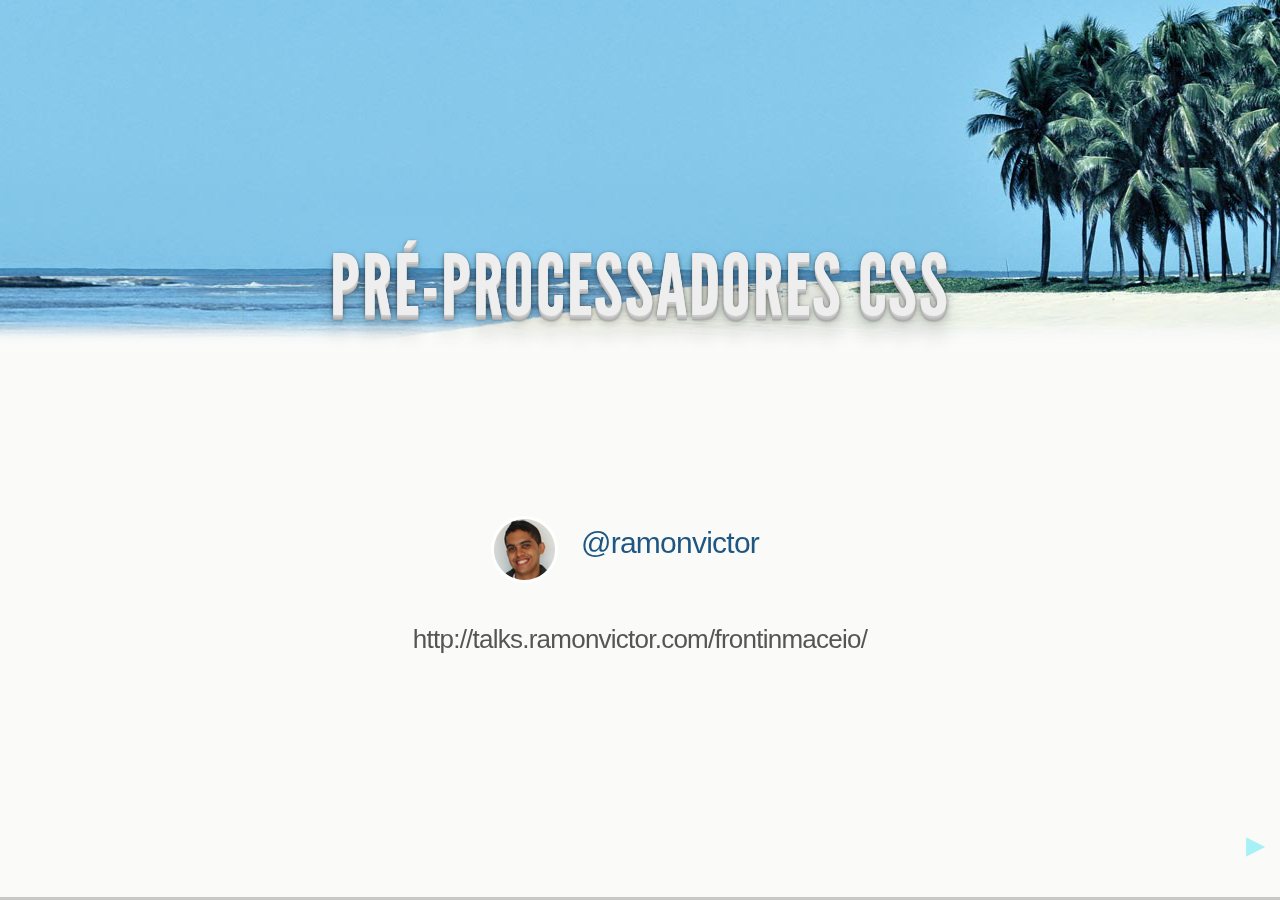
<file: frontinmaceio/index.html>
<!doctype html>  
<html lang="en">
	
	<head>
		<meta charset="utf-8">
		
		<title>Pré-processadores CSS</title>

		<meta name="description" content="Porque surgiram os pré-processadores CSS? Como eles podem ser úteis?">
		<meta name="author" content="Ramon Victor">

		<meta name="apple-mobile-web-app-capable" content="yes" />
		<meta name="apple-mobile-web-app-status-bar-style" content="black-translucent" />
		
<!-- 		<link href='http://fonts.googleapis.com/css?family=Lato:400,700,400italic,700italic' rel='stylesheet' type='text/css'> -->
		
		<link rel="stylesheet" href="css/reveal.css">
		<link rel="stylesheet" href="css/theme/default.css" id="theme">
		<link rel="stylesheet" href="lib/css/rv-style.css">

		<!-- For syntax highlighting -->
		<link rel="stylesheet" href="lib/css/zenburn.css">

		<!-- If the query includes 'print-pdf', use the PDF print sheet -->
		<script>
			document.write( '<link rel="stylesheet" href="css/print/' + ( window.location.search.match( /print-pdf/gi ) ? 'pdf' : 'paper' ) + '.css" type="text/css" media="print">' );
		</script>

		<!--[if lt IE 9]>
		<script src="lib/js/html5shiv.js"></script>
		<![endif]-->
	</head>
	
	<body class="bg-pattern">
		
		<div class="reveal">

			<div id="rv-slide-wrapper" class="slides">

				<section data-state="cover">
					<h1>Pré-processadores CSS</h1>
					<div class="space"></div>
					<div id="author-info" class="group">
						<img src="img/ramonvictor.png" height="69" width="69" alt="Ramon Victor" class="profile-pic">
						<p class="author-name"><a href="http://www.linkedin.com/in/ramonvictor">@ramonvictor</a></p>
					</div>
					<div class="space"></div>
					<p style="font-size: 26px;" class="dark-gray txt-center">http://talks.ramonvictor.com/frontinmaceio/</p>
				</section>

				<section>
					<h2>Quem sou eu?</h2>
					<img src="img/about.png" height="480" width="926" alt="" />
				</section>
				<section>
					<h2>@ramonvictor</h2>
					<ul>
						<li><a href="https://github.com/ramonvictor">https://github.com/ramonvictor</a></li>
						<li><a href="https://twitter.com/ramonvictor">https://twitter.com/ramonvictor</a></li>
						<li><a href="http://be.net/ramonvictor">http://be.net/ramonvictor</a></li>
						<li><a href="http://www.linkedin.com/in/ramonvictor">http://www.linkedin.com/in/ramonvictor</a></li>
					</ul>
				</section>
				
				<section>
					<h2>O que veremos?</h2>
					<ul style="font-size: 42px">
						<li class="fragment">Problemas  ao codificar CSS</li>
						<li class="fragment">O que são Pré-processadores?</li>
						<li class="fragment">Pré-processadores CSS mais populares</li>
						<li class="fragment">Ferramentas</li>
						<li class="fragment">Principais features</li>
						<li class="fragment">Onde tomar cuidado</li>
					</ul>
				</section>
				<section data-state="css-problem">
					<h2 class="dark-gray v-center">Os problemas<br> que enfrentamos<br> ao codificar CSS</h2>
				</section>
				<section>
					<h2>Definição de CSS</h2>
					<div class="fragment">
						<blockquote>
						 É um mecanismo <strong class="highlight">simples</strong> para adicionar estilos (p.ex., fontes, cores, espaçamentos) aos documentos Web. 
						</blockquote>
						<p class="gray txt-right">Maujor</p>
					</div>
				</section>
				<section>
					<h2>Tudo muito simples...</h2>
					<div class="fragment">
					<pre style="font-size: 30px"><code contenteditable>body {
  background: #000 url('imagens/minhaimagem.gif');
}
h3 {
  color: #f00;
}
p {
  margin-left: 15px; 
  padding: 1.5em;
}
</code></pre>						
					</div>
				</section>
				<section>
					<h2>Até que...</h2>
					<ul style="font-size: 45px">
						<li class="fragment">Border-radius</li>
						<li class="fragment">Transitions</li>
						<li class="fragment">Animation</li>
						<li class="fragment">Multiple Backgrounds</li>
						<li class="fragment">...</li>
					</ul>
				</section>
				<section data-state="css3-power">
					<h2 class="v-center">CSS3 nos deu<br> super poderes</h2>
				</section>
				<section>
					<h2 style="line-height: 150%;text-align: center">Com grandes <strong class="highlight">poderes</strong><br> vem grandes...<br> <strong class="highlight fragment">complexidades</strong></h2>
				</section>
				<section>
					<h2>Milhares de prefixos</h2>
					<pre><code contenteditable>.botao{
 background: #1e5799; 
 background: -moz-linear-gradient(top,  #1e5799 0%, #2989d8 50%, #207cca 51%, #7db9e8 100%); 
 background: -webkit-gradient(linear, left top, left bottom, color-stop(0%,#1e5799), color-stop(50%,#2989d8), color-stop(51%,#207cca), color-stop(100%,#7db9e8));
 background: -webkit-linear-gradient(top,  #1e5799 0%,#2989d8 50%,#207cca 51%,#7db9e8 100%); 
 background: -o-linear-gradient(top,  #1e5799 0%,#2989d8 50%,#207cca 51%,#7db9e8 100%); 
 background: -ms-linear-gradient(top,  #1e5799 0%,#2989d8 50%,#207cca 51%,#7db9e8 100%); 
 background: linear-gradient(to bottom,  #1e5799 0%,#2989d8 50%,#207cca 51%,#7db9e8 100%);
}
</code></pre>
				</section>
				<section>
					<h2>Arquivos gigantes</h2>
					<img src="img/heavy-css.jpg" height="588" width="750" alt="">
				</section>
				<section>
					<h2>Repetitivos</h2>
<pre style="font-size: 24px"><code contenteditable>#header h1{
 color: #FF0000;
 border-radius: 5px;
 -webkit-border-radius: 5px;
 -moz-border-radius: 5px;
}
#sidebar a{
 color: #FF0000;
}
#fotter{
 border-radius: 5px;
 -webkit-border-radius: 5px;
 -moz-border-radius: 5px;
}
</code></pre>
				</section>
				<section data-state="speed">
				</section>
				<section>
					<h2 class="v-center header-lh">É nesse cenário que surgem os<br> Pré-processadores CSS</h2>
				</section>
				<section data-state="what">
					<h2 class="dark-gray v-center column right header-lh" style="text-align: left; width: 60%">Mas o que são<br> pré-processadores?</h2>
				</section>
				<section>
					<h2>O que são pré-processadores?</h2>
					<div class="space"></div>
					<p class="txt-center fragment">Quando você deseja dizer que esqueceu algo...</p>
					<div class="space"></div>
					<div class="fragment" style="position: relative; top: 80px">
					<img src="img/forgot.png" height="250" width="250" alt="" class="img-circle"  />
					</div>
					<p class="fragment absolute-right bubble">Deu <strong class="highlight">#FFFFFF</strong>!</p>
					<p class="fragment absolute-left bubble">Deu <strong class="highlight">branco</strong>!
						<img src="img/ok.png" height="64" width="64" alt="" class="fragment icn-ok">
					</p>
				</section>
				<section>
					<h2>O que são pré-processadores?</h2>
					<div class="space"></div>
					<p class="txt-center">Alguém conhece esse cara?</p>
					<img src="img/pp-guy.jpg" height="204" width="219" alt="" class="img-circle"/>
					<div class="space"></div>
					<h3 class="fragment">Ele é um pré-processador CSS!</h3>
				</section>
				<section>
					<h2>O que são pré-processadores?</h2>
					<img src="img/pp-guy-listening.png" height="264" width="731" alt="" class="fragment">
					<img src="img/pp-guy-speaking.png" height="267" width="731" alt="" class="fragment">
					
				</section>
				<section>
					<h2>Então Pré-processadores CSS...</h2>
					<div class="space"></div>
					<ul style="font-size: 45px">
						<li class="fragment">
							Entendem o linguajar dos desenvolvedores
						</li>
						<li class="fragment">
							A sintaxe das CSS é <strong class="highlight">browser-friendly</strong>
						</li>
						<li class="fragment">
							Os pré-processadores CSS são <strong class="highlight">human-friendly</strong>
						</li>
					</ul>
				</section>
				<section>
					<h2><img src="img/warning.png" height="65" width="65" alt="" style="margin-right:20px">Preste atenção!</h2>
					<ul style="font-size: 42px">
						<li class="fragment">Não estamos falando em melhorar o core do CSS. O W3C já vem fazendo isso.</li>
						<li class="fragment">Estamos falando de <strong class="highlight">workflow de desenvolvimento</strong>.</li>
						<li class="fragment">Mais especificamente de <strong class="highlight">eficiência</strong> no desenvolvimento.</li>
					</ul>
				</section>
				<section>
					<div class="css-tricks-quote">
						<blockquote class="big-font">
							I want to work faster and more efficiently. That's what CSS preprocessors really do.
						</blockquote>						
						<p class="gray txt-right">Chris Coyier (CSS Tricks)</p>
					</div>
				</section>
				<section>
					<h2>Pré-processadores CSS mais populares</h2>
					<ul id="list-pp" class="group">
						<li class="icn-less"><img src="img/less-logo-large.png" height="81" width="199" alt=""></li>
						<li><img src="img/sass.gif" height="209"  alt=""></li>
						<li><img src="img/stylus.png" height="209" width="220" alt=""></li>
					</ul>
				</section>
				<section>
					<p class="txt-center"><a href="http://lesscss.org/">http://lesscss.org/</a></p>
					<div class="space"></div>
					<img src="img/less-site.png" height="450" alt="">
				</section>
				<section>
					<p class="txt-center"><a href="http://sass-lang.com/">http://sass-lang.com/</a></p>
					<div class="space"></div>
					<img src="img/sass-site.png" height="450" alt="">
				</section>
				<section>
					<p class="txt-center"><a href="http://learnboost.github.com/stylus/">http://learnboost.github.com/stylus/</a></p>
					<div class="space"></div>
					<img src="img/stylus-site.png" width="601" height="468" alt="">
				</section>
				<section>
					<h2><img src="img/less-logo-large.png" height="60"  alt=""> Syntax</h2>
					<div class="column">
					<pre><code contenteditable>// LESS
@color: #4D926F;

#header {
  color: @color;
  .rounded();
}

.rounded(@r: 5px) {
  -webkit-border-radius: @r;
  -moz-border-radius: @r;
  -ms-border-radius: @r;
  -o-border-radius: @r;
  border-radius: @r;
}</code></pre>
					</div>
					<div class="column righ">
						<pre><code contenteditable>/* CSS Compilado */
#header {
 color: #4D926F;
 -webkit-border-radius: 5px;
 -moz-border-radius: 5px;
 -ms-border-radius: 5px;
 -o-border-radius: 5px;
 border-radius: 5px;
}</code></pre>
					</div>
				</section>
				<section>
					<h2><img src="img/sass.gif" height="80"  alt=""> Syntax</h2>
					<div class="column">
					<pre><code contenteditable>// .SCSS
$blue: #3bbfce;
$margin: 16px;

.content-navigation {
  border-color: $blue;
  color:
    darken($blue, 9%);
}

.border {
  padding: $margin / 2;
  margin: $margin / 2;
  border-color: $blue;
}</code></pre>
					</div>
					<div class="column righ">
						<pre><code contenteditable>// .SASS
$blue: #3bbfce
$margin: 16px

.content-navigation
  border-color: $blue
  color: darken($blue, 9%)

.border
  padding: $margin / 2
  margin: $margin / 2
  border-color: $blue</code></pre>
					</div>
				</section>				
				<section>
					<h2><img src="img/stylus.png" height="80" alt=""> Syntax</h2>
					<div class="column">
					<pre><code contenteditable>// Stylus
border-radius()
  -webkit-border-radius arguments
  -moz-border-radius arguments
  border-radius arguments
  
body
  font 12px Helvetica, Arial, sans-serif
  
a.button
  border-radius(5px)</code></pre>
					</div>
					<div class="column righ">
						<pre><code contenteditable>/* CSS compilado */ 
body { 
  font: 12px Helvetica, Arial, sans-serif 
}
a.button { 
  -webkit-border-radius: 5px;
  -moz-border-radius: 5px;
  border-radius: 5px;
}</code></pre>
					</div>

				</section>
				<section>
					<h2>Mitos</h2>
					<ul class="group" style="font-size: 48px">
						<li class="fragment">Sass apenas em projetos Ruby</li>
						<li class="fragment">Less só roda no client-side</li>
						<li class="fragment">Bootstrap usa Less, então ele é o melhor</li>
						<li class="fragment">É muito difícil de usar</li>						
					</ul>
				</section>
				<section>
					<h2>Compilar código? <strong class="highlight">¬¬"</strong></h2>
					<div class="space"></div>
					<blockquote>
						Eu ODEIO trabalhar com linha de comando!
					</blockquote>
				</section>
				<section>
					<p class="txt-center"><a href="http://wearekiss.com/simpless">http://wearekiss.com/simpless</a></p>
					<div class="space"></div>
					<img src="img/simpless.png" height="450" alt="">
				</section>
				<section>
					<p class="txt-center"><a href="http://winless.org/">http://winless.org/</a></p>
					<div class="space"></div>
					<img src="img/winless.png" height="450" alt="">
				</section>
				
				<section>					
					<p class="txt-center"><a href="http://compass.handlino.com/">http://compass.handlino.com/</a></p>
					<div class="space"></div>
					<img src="img/compassapp.png"  height="450" alt="">
				</section>
				<section>
					<p class="txt-center"><a href="http://incident57.com/codekit/">http://incident57.com/codekit/</a></p>
					<div class="space"></div>
					<img src="img/codekit.png" height="450" alt="">
				</section>
				<section data-state="better">
					<h2>Qual é o melhor?</h2>
				</section>
				<section data-state="pesquisa-pp">
				</section>
				<section>
					<h2>Qual é o melhor?</h2>
					<img src="img/you-choose.png" width="400" height="400" alt="" class="img-circle fragment">
				</section>
				
				<section data-state="features">
					<h2 class="title dark-gray v-center header-lh">Principais features<br> dos Pré-processadores</h2>
				</section>
				<section>
					<h2>Comentários</h2>
					<div class="fragment">
					<p class="txt-center">Versão do dev</p>
<pre><code contenteditable>// ===============================
// Cores
// ===============================
h1{ color: #555; }
p{ color: #ccc; }
a{ color: #999; }</code></pre>
					</div>
					<div class="space"></div>
					<div class="fragment">
					<p class="txt-center">Versão produção</p>
<pre><code contenteditable>
h1{color:#555}p{color: #ccc}a{color:#999}</code></pre>
					</div>					
				</section>	
				<section>
					<h2>Uso de variáveis</h2>
					<img src="img/exemplo-variaveis.png" height="536" width="687" alt="" class="radius-10 fragment">
				</section>
				<section>
<pre><code contenteditable>/* Sem pré-processador */
.on-page-pernambuco #nav-prev{ 
  background-color: #fdd22f
}
.on-page-pernambuco #nav-next{ 
  background-color: #7945c1
}
.on-page-sertao #nav-prev{ 
  background-color: #28bad9 
}
.on-page-sertao #nav-next{ 
  background-color: #fdd22f
}
.on-page-agreste #nav-prev{ 
  background-color: #7945c1
} /* ... */
</code></pre>
				</section>
				<section>
					<h2>Usando LESS</h2>
<pre style="font-size: 40px"><code contenteditable>@azul-pernambuco: #28bad9; 
@roxo-sertao: #7945c1;
@amarelo-agreste: #fdd22f; 
</code></pre>
				</section>
				<section>
<pre style="font-size: 23px"><code class="css" contenteditable>.on-page-pernambuco #nav-prev{ 
  background-color: @amarelo-agreste;
}
.on-page-pernambuco #nav-next{ 
  background-color: @roxo-sertao;
}
.on-page-sertao #nav-prev{ 
  background-color: @azul-pernambuco;
}
.on-page-sertao #nav-next{ 
  background-color: @amarelo-agreste;
}
.on-page-agreste #nav-prev{ 
  background-color: @roxo-sertao;
} /* ... */
</code></pre>
				</section>
				<section>
					<h2>Variáveis não são apenas para cor</h2>
					<pre style="font-size: 40px; line-height:140%"><code contenteditable>
@fonts: Arial, sans-serif;
@img-path: "../img/";
@margin: "15px";
@column-width: "290px";
@desktop-width: "960px";
				</code></pre>
				</section>
				<section>
					<h2><strong class="highlight">&</strong> mágico</h2>
<pre class="column"><code contenteditable>// LESS
#nav{
  a{
    color: @dark-blue;
    &:hover{
       color: @orange;
    }    
    .rgba &{
      color: rgba(37, 55, 148, .5);
    }
  }
}
</code></pre>
<pre class="column right"><code contenteditable>/* CSS compilado */
#nav a{
  color: #253794;
}
#nav a:hover{
  color: #ff8a00;
}    
.rgba #nav a{
  color: rgba(37, 55, 148, .5);
}
</code></pre>
				</section>	
				<section>
					<h2>Cansado de repetição?</h2>
<pre><code contenteditable>/* CSS puro */
#nav {
  overflow: hidden;
}
#nav li{
  float: left;
  margin-right: 10px;
}
#nav a{
  color: #555;
}
</code></pre>
				</section>
				<section>
					<h2>Use aninhamento</h2>
<pre><code contenteditable>/* LESS Syntax */
#nav{
  overflow: hidden;
  li{
    float: left;
    margin-right: 10px;
  }
  a{
    color: #555;
  }
}
</code></pre>
				</section>
				<section>
					<h2>Código ficando ilegível?</h2>
<pre style="font-size: 12px" class="fragment"><code class="css" contenteditable>/* LESS Syntax */
#nav a{
   -webkit-transform-origin: right bottom;
   -moz-transform-origin: right bottom;
   -ms-transform-origin: right bottom;
   -o-transform-origin: right bottom;
   transform-origin: right bottom;

   transform: rotate(50);
   -ms-transform: rotate(50); 
   -moz-transform: rotate(50);
   -webkit-transform: rotate(50); 
   -o-transform: rotate(50); 
}
#nav a:hover{
   -webkit-transform-origin: right bottom;
   -moz-transform-origin: right bottom;
   -ms-transform-origin: right bottom;
   -o-transform-origin: right bottom;
   transform-origin: right bottom;

   transform: rotate(0);
   -ms-transform: rotate(0); 
   -moz-transform: rotate(0);
   -webkit-transform: rotate(0); 
   -o-transform: rotate(0); 
}</code></pre>				
				</section>
				<section>
					<h2>Use mixins!</h2>
<pre class="fragment"><code class="css" contenteditable>/* LESS Syntax */
.rotate ( @deg, @x, @y ){
  -webkit-transform-origin: @x @y;
  -moz-transform-origin: @x @y;
  -ms-transform-origin: @x @y;
  -o-transform-origin: @x @y;
  transform-origin: @x @y;

  transform: rotate(@deg);
  -ms-transform: rotate(@deg); 
  -moz-transform: rotate(@deg);
  -webkit-transform: rotate(@deg); 
  -o-transform: rotate(@deg); 
}
</code></pre>				
				</section>
				<section>
					<h2>Mixins</h2>
<pre style="font-size: 32px"><code contenteditable>/* LESS Syntax */
#nav{
  a{
    .rotate(50, right, bottom);
    &:hover{
      .rotate(0, right, bottom);
    }
  }
}
</code></pre>				
				</section>
				<section>
					<h2>Operações e funções para cor</h2>
<pre style="font-size: 32px"><code contenteditable>// Operações
width: 960px / 3; // = 320px
color: #990033 + #666666; // = #FF66CC
</code></pre>	
<pre style="font-size: 32px"><code contenteditable>// Funções para cor
color: saturate(@base, 5%);
border-color: lighten(@base, 30%);
background-color: darken(@color, 10%);
</code></pre>				


				</section>
				<section>
					<h2>@import sem contraindicações!</h2>
					<div class="space"></div>
<pre style="font-size: 40px"><code contenteditable>// LESS	
@import "colors";
@import "fonts.less";
@import "grid";
@import "mixins";
</code></pre>					
				</section>
				<section>
					<h2>Organização de pastas</h2>
<pre style="font-size: 30px"><code contenteditable>css/
  global.scss
  currentpage.scss
    scss/
      global/
        _colors.scss
        _mixins.scss
        _reset.scss
      components/
        _buttons.scss
        _modal.scss
</code></pre>					
				</section>
				</section>	
				<section>
					<h2>E tem mais...</h2>
				</section>
				<section>
					<h2>Compressão de arquivos <strong class="highlight">de graça</strong></h2>
					<img src="img/minified-css.png" height="450" alt="">
				</section>
				<section>
					<h2>Paleta de cores</h2>
					<div class="fragment">
						<img src="img/color-pallete.jpg" height="211" width="510" alt="">
					</div>
					<div class="space"></div>
<pre class="fragment"><code contenteditable>@base: #663333;
@complement1: spin(@base, 180);
@complement2: darken(spin(@base, 180), 5%);
@lighten1: lighten(@base, 15%);
@lighten2: lighten(@base, 30%);
</code></pre>					
				</section>
				<section>
					<div>
						<img src="img/sass.gif" height="238" width="217" alt="">
					</div>
					<h2 class="fragment">+</h2>
					<div class="fragment">
						<img src="img/compass-logo.png" height="83" width="423" alt="">
					</div>
					<h2 class="fragment">=</h2>
				</section>
				<section data-state="magica">
				</section>
				<section>
					<h2>CSS sprite</h2>
<pre  style="font-size: 28px"><code contenteditable>// Compass Sprite			
@import "my-icons/*.png";
.actions {
  .new { @include my-icons-sprite(new); }
  .edit { @include my-icons-sprite(edit); }
  .save { @include my-icons-sprite(save); }
  .delete { @include my-icons-sprite(del); }
}
</code></pre>
				</section>
				<section>
					<h2>CSS sprite</h2>
<pre style="font-size: 25px"><code contenteditable>/* Compass */
.my-icons-del { 
  background-position: 0 0; 
}
.my-icons-edit { 
  background-position: 0 -32px; 
}
.my-icons-new { 
  background-position: 0 -64px; 
}
.my-icons-save { 
  background-position: 0 -96px; 
}
</code></pre>
				</section>
				<section>
					<h2>Imagem Width & Height automático</h2>
					
<pre style="font-size: 30px"><code contenteditable>// Compass Helpers

$bt-cadastro: '../img/bt_cadastro.gif';

.bt-cadastrar{
  background: url($bt-cadastro) no-repeat;
  width: image-width($bt-cadastro);
  height: image-height($bt-cadastro);
}

</code></pre>					
				</section>
				<section data-state="cuidado">
					<h2 class="dark-gray">Onde tomar cuidado?</h2>
					<img src="img/damage.jpg" height="353" width="400" alt="">
				</section>
				<section>
					<h2>Não compile client-side!</h2>
					<img src="img/less-inline.jpg" >
				</section>
				<section>
					<h2 class="v-center">Mixins são perigosos!</h2>
					<p class="fragment txt-center">Imagine que você queria usar <br> aquele degradê bem legal...</p>
				</section>
				<section>					
					<p class="txt-center"><a href="http://www.colorzilla.com/gradient-editor/">CSS3 Gradient Generator</a></p>
					<div class="space"></div>
					<img src="img/gradient-generator.png" height="450" alt="">
				</section>
				<section>
					<h2>Less gradient mixin</h2>
<pre style="font-size: 22px"><code contenteditable>.gradient( @from, @to){	
 background: @from;
 background: -moz-linear-gradient(top, @from 0%, @to 100%); 
 background: -webkit-gradient(linear, left top, left bottom, color-stop(0%,@from), color-stop(100%,@to)); 
 background: -webkit-linear-gradient(top, @from 0%,@to 100%); 
 background: -o-linear-gradient(top, @from 0%,@to 100%);
 background: -ms-linear-gradient(top, @from 0%,@to 100%);
 background: linear-gradient(to bottom, @from 0%,@to 100%);
}</code></pre>
				</section>
				<section>
					<h2>Usando o mixin</h2>
<pre><code contenteditable>#header{
  .gradient( #7abcff, #4096ee );
}
#bt-send {
 .gradient( #7abcff, #4096ee );
 &:hover{
   .gradient( #4096ee, #7abcff );
 }
}
#footer {
  .gradient( #7abcff, #4096ee );
}
.bt {
  .gradient( #7abcff, #4096ee );	
}
</code></pre>
				</section>
				<section>
					<p class="txt-center">Resultado: <strong class="highlight fragment">45 linhas de CSS</strong></p>
					<img src="img/problem-mixin.png" height="450" alt="" class="fragment">
				</section>
				<section>
					<p class="txt-center">E se fosse assim...</p>
<pre style="font-size: 30px"><code contenteditable>#header,
#bt-send,
#footer,
.bt
{
  .gradient( #7abcff, #4096ee );
}
#bt-send:hover{
  .gradient( #4096ee, #7abcff );
}
</code></pre>
				</section>
				<section>
					<p class="txt-center">Resultado: <strong class="highlight fragment">21 linhas de CSS</strong></p>
					<img src="img/problem-mixin-solved.png" height="450" alt="" class="fragment">
				</section>	
				<section>
					<h2>A lição é simples...</h2>
					<ul>
						<li class="fragment" style="font-size: 50px">Não tente dar um passo maior que sua perna!</li>
						<li class="fragment" style="font-size: 50px">Se não sabe CSS, aprenda!</li>
						<li class="fragment" style="font-size: 50px">Aprendeu? Agora sim é hora de usar pré-processadores</li>
					</ul>
				</section>			

				<section>
					<h2>Vá além</h2>
					<ul style="font-size: 45px">
						<li class="fragment">OOCSS</li>
						<li class="fragment">DRY CSS</li>
						<li class="fragment">Clean code</li>
						<li class="fragment">...</li>
					</ul>
				</section>
				<section>
					<div class="space"></div>
					<blockquote>
					 To have a great idea, <br> have a lot of them. 
					</blockquote>
					<p class="gray txt-right">Edison, Thomas A.</p>
				 </section>
				<section>
					<h1>Obrigado! :)</h1>
					<div class="space"></div>
					<h2>Pré-processadores CSS</h2>
					<p class="gray txt-center"><a href="http://www.linkedin.com/in/ramonvictor">@ramonvictor</a></p>
				</section>

			</div>
			
		</div>

		<script src="lib/js/head.min.js"></script>
		<script src="js/reveal.min.js"></script>
		<script src="js/rv.fn.js"></script>

		<script>
			
			// Full list of configuration options available here:
			// https://github.com/hakimel/reveal.js#configuration
			Reveal.initialize({
				controls: true,
				progress: true,
				history: true,
				
				theme: Reveal.getQueryHash().theme, // available themes are in /css/theme
				transition: Reveal.getQueryHash().transition || 'default', // default/cube/page/concave/linear(2d)

				// Optional libraries used to extend on reveal.js
				dependencies: [
					{ src: 'lib/js/highlight.js', async: true, callback: function() { window.hljs.initHighlightingOnLoad(); } },
					{ src: 'lib/js/classList.js', condition: function() { return !document.body.classList; } },
					{ src: 'lib/js/showdown.js', condition: function() { return !!document.querySelector( '[data-markdown]' ); } },
					{ src: 'lib/js/data-markdown.js', condition: function() { return !!document.querySelector( '[data-markdown]' ); } },
					{ src: 'plugin/zoom-js/zoom.js', condition: function() { return !!document.body.classList; } },
					{ src: '/socket.io/socket.io.js', async: true, condition: function() { return window.location.host === 'localhost:1947'; } },
					{ src: 'plugin/speakernotes/client.js', async: true, condition: function() { return window.location.host === 'localhost:1947'; } }
				]
			});
			

		</script>

	</body>
</html>
</file>
<file: frontinmaceio/css/reveal.css>
@charset "UTF-8";

/**
 * reveal.js
 * http://lab.hakim.se/reveal-js
 * MIT licensed
 * 
 * Copyright (C) 2011-2012 Hakim El Hattab, http://hakim.se
 */


/*********************************************
 * RESET STYLES
 *********************************************/

html, body, .reveal div, .reveal span, .reveal applet, .reveal object, .reveal iframe,
.reveal h1, .reveal h2, .reveal h3, .reveal h4, .reveal h5, .reveal h6, .reveal p, .reveal blockquote, .reveal pre,
.reveal a, .reveal abbr, .reveal acronym, .reveal address, .reveal big, .reveal cite, .reveal code,
.reveal del, .reveal dfn, .reveal em, .reveal img, .reveal ins, .reveal kbd, .reveal q, .reveal s, .reveal samp,
.reveal small, .reveal strike, .reveal strong, .reveal sub, .reveal sup, .reveal tt, .reveal var,
.reveal b, .reveal u, .reveal i, .reveal center,
.reveal dl, .reveal dt, .reveal dd, .reveal ol, .reveal ul, .reveal li,
.reveal fieldset, .reveal form, .reveal label, .reveal legend,
.reveal table, .reveal caption, .reveal tbody, .reveal tfoot, .reveal thead, .reveal tr, .reveal th, .reveal td,
.reveal article, .reveal aside, .reveal canvas, .reveal details, .reveal embed, 
.reveal figure, .reveal figcaption, .reveal footer, .reveal header, .reveal hgroup, 
.reveal menu, .reveal nav, .reveal output, .reveal ruby, .reveal section, .reveal summary,
.reveal time, .reveal mark, .reveal audio, video {
	margin: 0;
	padding: 0;
	border: 0;
	font-size: 100%;
	font: inherit;
	vertical-align: baseline;
}

.reveal article, .reveal aside, .reveal details, .reveal figcaption, .reveal figure, 
.reveal footer, .reveal header, .reveal hgroup, .reveal menu, .reveal nav, .reveal section {
	display: block;
}


/*********************************************
 * GLOBAL STYLES
 *********************************************/

html, 
body {
	width: 100%;
	height: 100%;
	min-height: 600px;
	overflow: hidden;
}

body {
	position: relative;
	line-height: 1;
}

::selection { 
	background:#71E9F4; 
	color:#fff; 
	text-shadow: none; 
}

@media screen and (max-width: 900px) {
	.reveal {
		font-size: 30px;
	}
}

/*********************************************
 * HEADERS
 *********************************************/

.reveal h1 { font-size: 3.77em; }
.reveal h2 { font-size: 2.11em;	}
.reveal h3 { font-size: 1.55em;	}
.reveal h4 { font-size: 1em;	}


/*********************************************
 * VIEW FRAGMENTS
 *********************************************/

.reveal .slides section .fragment {
	opacity: 0;

	-webkit-transition: all .2s ease;
	   -moz-transition: all .2s ease;
	    -ms-transition: all .2s ease;
	     -o-transition: all .2s ease;
	        transition: all .2s ease;
}
	.reveal .slides section .fragment.visible {
		opacity: 1;
	}


/*********************************************
 * DEFAULT ELEMENT STYLES
 *********************************************/

.reveal .slides section {
	line-height: 1.2em;
	font-weight: normal;
}

.reveal img {
	/* preserve aspect ratio and scale image so it's bound within the section */
	max-width: 100%;
	max-height: 100%;
} 

.reveal strong, 
.reveal b {
	font-weight: bold;
}

.reveal em, 
.reveal i {
	font-style: italic;
}

.reveal ol, 
.reveal ul {
	display: block;
	padding-left: 40px;
	text-align: left;
	/*margin: 0 0 0 1em;*/
}

.reveal ol {
	list-style-type: decimal;
}

.reveal ul {
	list-style-type: disc;
}

.reveal ul ul {
	list-style-type: square;
}

.reveal ul ul ul {
	list-style-type: circle;
}

.reveal ul ul,
.reveal ul ol,
.reveal ol ol,
.reveal ol ul {
	display: block;
	margin-left: 40px;
}

.reveal p {
	margin-bottom: 10px;
	line-height: 1.2em;
}

.reveal q,
.reveal blockquote {
	quotes: none;
}

.reveal blockquote {
	display: block;
	position: relative;
	width: 70%;
	margin: 5px auto;
	padding: 5px;
	
	font-style: italic;
	background: rgba(255, 255, 255, 0.05);
	box-shadow: 0px 0px 2px rgba(0,0,0,0.2);
}
	.reveal blockquote:before {
		content: '“';
	}
	.reveal blockquote:after {
		content: '”';
	}

.reveal q {	
	font-style: italic;
}
	.reveal q:before {
		content: '“';
	}
	.reveal q:after {
		content: '”';
	}

.reveal pre {
	display: block;
	position: relative;
	width: 90%;
	margin: 10px auto;

	text-align: left;
	font-size: 0.55em;
	font-family: monospace;
	line-height: 1.2em;

	word-wrap: break-word;

	box-shadow: 0px 0px 6px rgba(0,0,0,0.3);
}

.reveal code {
	font-family: monospace;
	overflow: auto;
	max-height: 400px;
}

.reveal table th, 
.reveal table td {
	text-align: left;
	padding-right: .3em;
}

.reveal table th {
	text-shadow: rgb(255,255,255) 1px 1px 2px;
}

.reveal sup { 
	vertical-align: super;
}
.reveal sub { 
	vertical-align: sub;
}

.reveal small {
	display: inline-block;
	font-size: 0.6em;
	line-height: 1.2em;
	vertical-align: top;
}

.reveal small * {
	vertical-align: top;
}


/*********************************************
 * CONTROLS
 *********************************************/

.reveal .controls {
	display: none;
	position: fixed;
	width: 100px;
	height: 100px;
	z-index: 30;

	right: 0;
	bottom: 0;
}
	
	.reveal .controls a {
		font-family: Arial;
		font-size: 0.83em;
		position: absolute;
		opacity: 0.1;
	}
		.reveal .controls a.enabled {
			opacity: 0.6;
		}
		.reveal .controls a.enabled:active {
			margin-top: 1px;
		}

	.reveal .controls .left {
		top: 30px;
	}

	.reveal .controls .right {
		left: 60px;
		top: 30px;
	}

	.reveal .controls .up {
		left: 30px;
	}

	.reveal .controls .down {
		left: 30px;
		top: 60px;
	}


/*********************************************
 * PROGRESS BAR
 *********************************************/

.reveal .progress {
	position: fixed;
	display: none;
	height: 3px;
	width: 100%;
	bottom: 0;
	left: 0;
}
	
	.reveal .progress span {
		display: block;
		height: 100%;
		width: 0px;

		-webkit-transition: width 800ms cubic-bezier(0.260, 0.860, 0.440, 0.985);
		   -moz-transition: width 800ms cubic-bezier(0.260, 0.860, 0.440, 0.985);
		    -ms-transition: width 800ms cubic-bezier(0.260, 0.860, 0.440, 0.985);
		     -o-transition: width 800ms cubic-bezier(0.260, 0.860, 0.440, 0.985);
		        transition: width 800ms cubic-bezier(0.260, 0.860, 0.440, 0.985);
	}


/*********************************************
 * ROLLING LINKS
 *********************************************/

.reveal .roll {
	display: inline-block;
	line-height: 1.2;
	overflow: hidden;

	vertical-align: top;

	-webkit-perspective: 400px;
	   -moz-perspective: 400px;
	    -ms-perspective: 400px;
	        perspective: 400px;

	-webkit-perspective-origin: 50% 50%;
	   -moz-perspective-origin: 50% 50%;
	    -ms-perspective-origin: 50% 50%;
	        perspective-origin: 50% 50%;
}
	.reveal .roll:hover {
		background: none;
		text-shadow: none;
	}
.reveal .roll span {
	display: block;
	position: relative;
	padding: 0 2px;

	pointer-events: none;

	-webkit-transition: all 400ms ease;
	   -moz-transition: all 400ms ease;
	    -ms-transition: all 400ms ease;
	        transition: all 400ms ease;

	-webkit-transform-origin: 50% 0%;
	   -moz-transform-origin: 50% 0%;
	    -ms-transform-origin: 50% 0%;
	        transform-origin: 50% 0%;

	-webkit-transform-style: preserve-3d;
	   -moz-transform-style: preserve-3d;
	    -ms-transform-style: preserve-3d;
	        transform-style: preserve-3d;

	-webkit-backface-visibility: hidden;
	   -moz-backface-visibility: hidden;
	        backface-visibility: hidden;
}
	.reveal .roll:hover span {
	    background: rgba(0,0,0,0.5);

	    -webkit-transform: translate3d( 0px, 0px, -45px ) rotateX( 90deg );
	       -moz-transform: translate3d( 0px, 0px, -45px ) rotateX( 90deg );
	        -ms-transform: translate3d( 0px, 0px, -45px ) rotateX( 90deg );
	            transform: translate3d( 0px, 0px, -45px ) rotateX( 90deg );
	}
.reveal .roll span:after {
	content: attr(data-title);

	display: block;
	position: absolute;
	left: 0;
	top: 0;
	padding: 0 2px;

	-webkit-transform-origin: 50% 0%;
	   -moz-transform-origin: 50% 0%;
	    -ms-transform-origin: 50% 0%;
	        transform-origin: 50% 0%;

	-webkit-transform: translate3d( 0px, 110%, 0px ) rotateX( -90deg );
	   -moz-transform: translate3d( 0px, 110%, 0px ) rotateX( -90deg );
	    -ms-transform: translate3d( 0px, 110%, 0px ) rotateX( -90deg );
	        transform: translate3d( 0px, 110%, 0px ) rotateX( -90deg );
}


/*********************************************
 * SLIDES
 *********************************************/

.reveal .slides {
	position: absolute;
	max-width: 900px;
	width: 80%;
	height: 60%;
	left: 50%;
	top: 50%;
	margin-top: -320px;
	padding: 20px 0px;
	overflow: visible;
	z-index: 1;
	
	text-align: center;

	-webkit-transition: -webkit-perspective .4s ease;
	   -moz-transition: -moz-perspective .4s ease;
	    -ms-transition: -ms-perspective .4s ease;
	     -o-transition: -o-perspective .4s ease;
	        transition: perspective .4s ease;
	
	-webkit-perspective: 600px;
	   -moz-perspective: 600px;
	    -ms-perspective: 600px;
	        perspective: 600px;

	-webkit-perspective-origin: 0% 25%;
	   -moz-perspective-origin: 0% 25%;
	    -ms-perspective-origin: 0% 25%;
	        perspective-origin: 0% 25%;
}

.reveal .slides p{
	text-align: left;
}

.reveal .slides>section,
.reveal .slides>section>section {
	display: none;
	position: absolute;
	width: 100%;
	min-height: 600px;

	z-index: 10;
	
	-webkit-transform-style: preserve-3d;
	   -moz-transform-style: preserve-3d;
	    -ms-transform-style: preserve-3d;
	        transform-style: preserve-3d;
	
	-webkit-transition: all 800ms cubic-bezier(0.260, 0.860, 0.440, 0.985);
	   -moz-transition: all 800ms cubic-bezier(0.260, 0.860, 0.440, 0.985);
	    -ms-transition: all 800ms cubic-bezier(0.260, 0.860, 0.440, 0.985);
	     -o-transition: all 800ms cubic-bezier(0.260, 0.860, 0.440, 0.985);
	        transition: all 800ms cubic-bezier(0.260, 0.860, 0.440, 0.985);
}

.reveal .slides>section.present {
	display: block;
	z-index: 11;
	opacity: 1;
}

.reveal .slides>section {
	margin-left: -50%;
}


/*********************************************
 * DEFAULT TRANSITION
 *********************************************/

.reveal .slides>section.past {
	display: block;
	opacity: 0;
	
	-webkit-transform: translate3d(-100%, 0, 0) rotateY(-90deg) translate3d(-100%, 0, 0);
	   -moz-transform: translate3d(-100%, 0, 0) rotateY(-90deg) translate3d(-100%, 0, 0);
	    -ms-transform: translate3d(-100%, 0, 0) rotateY(-90deg) translate3d(-100%, 0, 0);
	        transform: translate3d(-100%, 0, 0) rotateY(-90deg) translate3d(-100%, 0, 0);
}
.reveal .slides>section.future {
	display: block;
	opacity: 0;
	
	-webkit-transform: translate3d(100%, 0, 0) rotateY(90deg) translate3d(100%, 0, 0);
	   -moz-transform: translate3d(100%, 0, 0) rotateY(90deg) translate3d(100%, 0, 0);
	    -ms-transform: translate3d(100%, 0, 0) rotateY(90deg) translate3d(100%, 0, 0);
	        transform: translate3d(100%, 0, 0) rotateY(90deg) translate3d(100%, 0, 0);
}

.reveal .slides>section>section.past {
	display: block;
	opacity: 0;
	
	-webkit-transform: translate3d(0, -50%, 0) rotateX(70deg) translate3d(0, -50%, 0);
	   -moz-transform: translate3d(0, -50%, 0) rotateX(70deg) translate3d(0, -50%, 0);
	    -ms-transform: translate3d(0, -50%, 0) rotateX(70deg) translate3d(0, -50%, 0);
	        transform: translate3d(0, -50%, 0) rotateX(70deg) translate3d(0, -50%, 0);
}
.reveal .slides>section>section.future {
	display: block;
	opacity: 0;
	
	-webkit-transform: translate3d(0, 50%, 0) rotateX(-70deg) translate3d(0, 50%, 0);
	   -moz-transform: translate3d(0, 50%, 0) rotateX(-70deg) translate3d(0, 50%, 0);
	    -ms-transform: translate3d(0, 50%, 0) rotateX(-70deg) translate3d(0, 50%, 0);
	        transform: translate3d(0, 50%, 0) rotateX(-70deg) translate3d(0, 50%, 0);
}


/*********************************************
 * CONCAVE TRANSITION
 *********************************************/

.reveal.concave  .slides>section.past {
	-webkit-transform: translate3d(-100%, 0, 0) rotateY(90deg) translate3d(-100%, 0, 0);
	   -moz-transform: translate3d(-100%, 0, 0) rotateY(90deg) translate3d(-100%, 0, 0);
	    -ms-transform: translate3d(-100%, 0, 0) rotateY(90deg) translate3d(-100%, 0, 0);
	        transform: translate3d(-100%, 0, 0) rotateY(90deg) translate3d(-100%, 0, 0);
}
.reveal.concave  .slides>section.future {
	-webkit-transform: translate3d(100%, 0, 0) rotateY(-90deg) translate3d(100%, 0, 0);
	   -moz-transform: translate3d(100%, 0, 0) rotateY(-90deg) translate3d(100%, 0, 0);
	    -ms-transform: translate3d(100%, 0, 0) rotateY(-90deg) translate3d(100%, 0, 0);
	        transform: translate3d(100%, 0, 0) rotateY(-90deg) translate3d(100%, 0, 0);
}

.reveal.concave  .slides>section>section.past {
	-webkit-transform: translate3d(0, -80%, 0) rotateX(-70deg) translate3d(0, -80%, 0);
	   -moz-transform: translate3d(0, -80%, 0) rotateX(-70deg) translate3d(0, -80%, 0);
	    -ms-transform: translate3d(0, -80%, 0) rotateX(-70deg) translate3d(0, -80%, 0);
	        transform: translate3d(0, -80%, 0) rotateX(-70deg) translate3d(0, -80%, 0);
}
.reveal.concave  .slides>section>section.future {
	-webkit-transform: translate3d(0, 80%, 0) rotateX(70deg) translate3d(0, 80%, 0);
	   -moz-transform: translate3d(0, 80%, 0) rotateX(70deg) translate3d(0, 80%, 0);
	    -ms-transform: translate3d(0, 80%, 0) rotateX(70deg) translate3d(0, 80%, 0);
	        transform: translate3d(0, 80%, 0) rotateX(70deg) translate3d(0, 80%, 0);
}


/*********************************************
 * LINEAR TRANSITION
 *********************************************/

.reveal.linear .slides>section.past {
	-webkit-transform: translate(-150%, 0);
	   -moz-transform: translate(-150%, 0);
	    -ms-transform: translate(-150%, 0);
	     -o-transform: translate(-150%, 0);
	        transform: translate(-150%, 0);
}
.reveal.linear .slides>section.future {
	-webkit-transform: translate(150%, 0);
	   -moz-transform: translate(150%, 0);
	    -ms-transform: translate(150%, 0);
	     -o-transform: translate(150%, 0);
	        transform: translate(150%, 0);
}

.reveal.linear .slides>section>section.past {
	-webkit-transform: translate(0, -150%);
	   -moz-transform: translate(0, -150%);
	    -ms-transform: translate(0, -150%);
	     -o-transform: translate(0, -150%);
	        transform: translate(0, -150%);
}
.reveal.linear .slides>section>section.future {
	-webkit-transform: translate(0, 150%);
	   -moz-transform: translate(0, 150%);
	    -ms-transform: translate(0, 150%);
	     -o-transform: translate(0, 150%);
	        transform: translate(0, 150%);
}


/*********************************************
 * CUBE TRANSITION
 *********************************************/

.reveal.cube .slides {
	margin-top: -350px;

	-webkit-perspective-origin: 50% 25%;
	   -moz-perspective-origin: 50% 25%;
	    -ms-perspective-origin: 50% 25%;
	        perspective-origin: 50% 25%;

	-webkit-perspective: 1300px;
	   -moz-perspective: 1300px;
	    -ms-perspective: 1300px;
	        perspective: 1300px;
}

.reveal.cube .slides section {
	padding: 30px;

	-webkit-backface-visibility: hidden;
	   -moz-backface-visibility: hidden;
	    -ms-backface-visibility: hidden;
	        backface-visibility: hidden;
	
	-webkit-box-sizing: border-box;
	   -moz-box-sizing: border-box;
	        box-sizing: border-box;
}
	.reveal.cube .slides section:not(.stack):before {
		content: '';
		position: absolute;
		display: block;
		width: 100%;
		height: 100%;
		left: 0;
		top: 0;
		background: #232628;
		border-radius: 4px;

		-webkit-transform: translateZ( -20px );
		   -moz-transform: translateZ( -20px );
		    -ms-transform: translateZ( -20px );
		     -o-transform: translateZ( -20px );
		        transform: translateZ( -20px );
	}
	.reveal.cube .slides section:not(.stack):after {
		content: '';
		position: absolute;
		display: block;
		width: 90%;
		height: 30px;
		left: 5%;
		bottom: 0;
		background: none;
		z-index: 1;

		border-radius: 4px;
		box-shadow: 0px 95px 25px rgba(0,0,0,0.2);

		-webkit-transform: translateZ(-90px) rotateX( 65deg );
		   -moz-transform: translateZ(-90px) rotateX( 65deg );
		    -ms-transform: translateZ(-90px) rotateX( 65deg );
		     -o-transform: translateZ(-90px) rotateX( 65deg );
		        transform: translateZ(-90px) rotateX( 65deg );
	}

.reveal.cube .slides>section.stack {
	padding: 0;
	background: none;
}

.reveal.cube .slides>section.past {
	-webkit-transform-origin: 100% 0%;
	   -moz-transform-origin: 100% 0%;
	    -ms-transform-origin: 100% 0%;
	        transform-origin: 100% 0%;

	-webkit-transform: translate3d(-100%, 0, 0) rotateY(-90deg);
	   -moz-transform: translate3d(-100%, 0, 0) rotateY(-90deg);
	    -ms-transform: translate3d(-100%, 0, 0) rotateY(-90deg);
	        transform: translate3d(-100%, 0, 0) rotateY(-90deg);
}

.reveal.cube .slides>section.future {
	-webkit-transform-origin: 0% 0%;
	   -moz-transform-origin: 0% 0%;
	    -ms-transform-origin: 0% 0%;
	        transform-origin: 0% 0%;

	-webkit-transform: translate3d(100%, 0, 0) rotateY(90deg);
	   -moz-transform: translate3d(100%, 0, 0) rotateY(90deg);
	    -ms-transform: translate3d(100%, 0, 0) rotateY(90deg);
	        transform: translate3d(100%, 0, 0) rotateY(90deg);
}

.reveal.cube .slides>section>section.past {
	-webkit-transform-origin: 0% 100%;
	   -moz-transform-origin: 0% 100%;
	    -ms-transform-origin: 0% 100%;
	        transform-origin: 0% 100%;

	-webkit-transform: translate3d(0, -100%, 0) rotateX(90deg);
	   -moz-transform: translate3d(0, -100%, 0) rotateX(90deg);
	    -ms-transform: translate3d(0, -100%, 0) rotateX(90deg);
	        transform: translate3d(0, -100%, 0) rotateX(90deg);
}

.reveal.cube .slides>section>section.future {
	-webkit-transform-origin: 0% 0%;
	   -moz-transform-origin: 0% 0%;
	    -ms-transform-origin: 0% 0%;
	        transform-origin: 0% 0%;

	-webkit-transform: translate3d(0, 100%, 0) rotateX(-90deg);
	   -moz-transform: translate3d(0, 100%, 0) rotateX(-90deg);
	    -ms-transform: translate3d(0, 100%, 0) rotateX(-90deg);
	        transform: translate3d(0, 100%, 0) rotateX(-90deg);
}


/*********************************************
 * PAGE TRANSITION
 *********************************************/

.reveal.page .slides {
	margin-top: -350px;

	-webkit-perspective-origin: 50% 50%;
 	   -moz-perspective-origin: 50% 50%;
 	    -ms-perspective-origin: 50% 50%;
 	        perspective-origin: 50% 50%;

	-webkit-perspective: 3000px;
	   -moz-perspective: 3000px;
	    -ms-perspective: 3000px;
	        perspective: 3000px;
}

.reveal.page .slides section {
	padding: 30px;

	-webkit-box-sizing: border-box;
	   -moz-box-sizing: border-box;
	        box-sizing: border-box;
}
	.reveal.page .slides section.past {
		z-index: 12;
	}
	.reveal.page .slides section:not(.stack):before {
		content: '';
		position: absolute;
		display: block;
		width: 100%;
		height: 100%;
		left: 0;
		top: 0;
		background: rgba(0,0,0,0.2);

		-webkit-transform: translateZ( -20px );
		   -moz-transform: translateZ( -20px );
		    -ms-transform: translateZ( -20px );
		     -o-transform: translateZ( -20px );
		        transform: translateZ( -20px );
	}
	.reveal.page .slides section:not(.stack):after {
		content: '';
		position: absolute;
		display: block;
		width: 90%;
		height: 30px;
		left: 5%;
		bottom: 0;
		background: none;
		z-index: 1;

		border-radius: 4px;
		box-shadow: 0px 95px 25px rgba(0,0,0,0.2);

		-webkit-transform: translateZ(-90px) rotateX( 65deg );
	}

.reveal.page .slides>section.stack {
	padding: 0;
	background: none;
}

.reveal.page .slides>section.past {
	-webkit-transform-origin: 0% 0%;
	   -moz-transform-origin: 0% 0%;
	    -ms-transform-origin: 0% 0%;
	        transform-origin: 0% 0%;

	-webkit-transform: translate3d(-40%, 0, 0) rotateY(-80deg);
	   -moz-transform: translate3d(-40%, 0, 0) rotateY(-80deg);
	    -ms-transform: translate3d(-40%, 0, 0) rotateY(-80deg);
	        transform: translate3d(-40%, 0, 0) rotateY(-80deg);
}

.reveal.page .slides>section.future {
	-webkit-transform-origin: 100% 0%;
	   -moz-transform-origin: 100% 0%;
	    -ms-transform-origin: 100% 0%;
	        transform-origin: 100% 0%;

	-webkit-transform: translate3d(0, 0, 0);
	   -moz-transform: translate3d(0, 0, 0);
	    -ms-transform: translate3d(0, 0, 0);
	        transform: translate3d(0, 0, 0);
}

.reveal.page .slides>section>section.past {
	-webkit-transform-origin: 0% 0%;
	   -moz-transform-origin: 0% 0%;
	    -ms-transform-origin: 0% 0%;
	        transform-origin: 0% 0%;

	-webkit-transform: translate3d(0, -40%, 0) rotateX(80deg);
	   -moz-transform: translate3d(0, -40%, 0) rotateX(80deg);
	    -ms-transform: translate3d(0, -40%, 0) rotateX(80deg);
	        transform: translate3d(0, -40%, 0) rotateX(80deg);
}

.reveal.page .slides>section>section.future {
	-webkit-transform-origin: 0% 100%;
	   -moz-transform-origin: 0% 100%;
	    -ms-transform-origin: 0% 100%;
	        transform-origin: 0% 100%;

	-webkit-transform: translate3d(0, 0, 0);
	   -moz-transform: translate3d(0, 0, 0);
	    -ms-transform: translate3d(0, 0, 0);
	        transform: translate3d(0, 0, 0);
}


/*********************************************
 * TILE-FLIP TRANSITION (CSS shader)
 *********************************************/

.reveal.tileflip .slides section.present {
	-webkit-transform: none;
	-webkit-transition-duration: 800ms;

	-webkit-filter: custom( url(shaders/tile-flip.vs) mix(url(shaders/tile-flip.fs) multiply source-atop), 10 10 border-box detached, transform perspective(1000) scale(1) rotateX(0deg) rotateY(0deg) rotateZ(0deg), 
		amount 0, randomness 0, flipAxis 0 1 0, tileOutline 1
	);
}

.reveal.tileflip .slides section.past {
	-webkit-transform: none;
	-webkit-transition-duration: 800ms;
	
	-webkit-filter: custom( url(shaders/tile-flip.vs) mix(url(shaders/tile-flip.fs) multiply source-atop), 10 10 border-box detached, transform perspective(1000) scale(1) rotateX(0deg) rotateY(0deg) rotateZ(0deg), 
		amount 1, randomness 0, flipAxis 0 1 0, tileOutline 1
	);
}

.reveal.tileflip .slides section.future {
	-webkit-transform: none;
	-webkit-transition-duration: 800ms;

	-webkit-filter: custom( url(shaders/tile-flip.vs) mix(url(shaders/tile-flip.fs) multiply source-atop), 10 10 border-box detached, transform perspective(1000) scale(1) rotateX(0deg) rotateY(0deg) rotateZ(0deg), 
		amount 1, randomness 0, flipAxis 0 1 0, tileOutline 1
	);
}

.reveal.tileflip .slides>section>section.present {	
	-webkit-filter: custom( url(shaders/tile-flip.vs) mix(url(shaders/tile-flip.fs) multiply source-atop), 10 10 border-box detached, transform perspective(1000) scale(1) rotateX(0deg) rotateY(0deg) rotateZ(0deg), 
		amount 0, randomness 2, flipAxis 1 0 0, tileOutline 1
	);
}

.reveal.tileflip .slides>section>section.past {	
	-webkit-filter: custom( url(shaders/tile-flip.vs) mix(url(shaders/tile-flip.fs) multiply source-atop), 10 10 border-box detached, transform perspective(1000) scale(1) rotateX(0deg) rotateY(0deg) rotateZ(0deg), 
		amount 1, randomness 2, flipAxis 1 0 0, tileOutline 1
	);
}

.reveal.tileflip .slides>section>section.future {	
	-webkit-filter: custom( url(shaders/tile-flip.vs) mix(url(shaders/tile-flip.fs) multiply source-atop), 10 10 border-box detached, transform perspective(1000) scale(1) rotateX(0deg) rotateY(0deg) rotateZ(0deg), 
		amount 1, randomness 2, flipAxis 1 0 0, tileOutline 1
	);
}


/*********************************************
 * NO TRANSITION
 *********************************************/

.reveal.none .slides section {
	-webkit-transform: none;
	   -moz-transform: none;
	    -ms-transform: none;
	     -o-transform: none;
	        transform: none;

	-webkit-transition: none;
	   -moz-transition: none;
	    -ms-transition: none;
	     -o-transition: none;
	        transition: none;
}


/*********************************************
 * OVERVIEW
 *********************************************/

.reveal.overview .slides {
	-webkit-perspective: 700px;
	   -moz-perspective: 700px;
	    -ms-perspective: 700px;
	        perspective: 700px;
}

.reveal.overview .slides section {
	padding: 20px 0;
	max-height: 600px;
	overflow: hidden;	
	opacity: 1;
	cursor: pointer;
	background: rgba(0,0,0,0.1);
}
.reveal.overview .slides section .fragment {
	opacity: 1;
}
.reveal.overview .slides section:after,
.reveal.overview .slides section:before {
	display: none !important;
}
.reveal.overview .slides section>section {
	opacity: 1;
	cursor: pointer;
}
	.reveal.overview .slides section:hover {
		background: rgba(0,0,0,0.3);
	}

	.reveal.overview .slides section.present {
		background: rgba(0,0,0,0.3);
	}
.reveal.overview .slides>section.stack {
	background: none;
	padding: 0;
	overflow: visible;
}


/*********************************************
 * PAUSED MODE
 *********************************************/

.reveal .pause-overlay {
	position: absolute;
	top: 0;
	left: 0;
	width: 100%;
	height: 100%;
	background: black;
	visibility: hidden;
	opacity: 0;
	z-index: 100;

	-webkit-transition: all 1s ease;
	   -moz-transition: all 1s ease;
	    -ms-transition: all 1s ease;
	     -o-transition: all 1s ease;
	        transition: all 1s ease;
}
.reveal.paused .pause-overlay {
	visibility: visible;
	opacity: 1;
}


/*********************************************
 * FALLBACK
 *********************************************/

.no-transforms {
	overflow-y: auto;
}

.no-transforms .slides section {
	display: block!important;
	opacity: 1!important;
	position: relative!important;
	height: auto;
	min-height: auto;
	margin-bottom: 100px;

	-webkit-transform: none;
	   -moz-transform: none;
	    -ms-transform: none;
	        transform: none;
}


/*********************************************
 * BACKGROUND STATES
 *********************************************/

.reveal .state-background {
	position: absolute;
	width: 100%;
	height: 100%;
	background: rgba( 0, 0, 0, 0 );

	-webkit-transition: background 800ms ease;
	   -moz-transition: background 800ms ease;
	    -ms-transition: background 800ms ease;
	     -o-transition: background 800ms ease;
	        transition: background 800ms ease;
}
.alert .reveal .state-background {
	background: rgba( 200, 50, 30, 0.6 );
}
.soothe .reveal .state-background {
	background: rgba( 50, 200, 90, 0.4 );
}
.blackout .reveal .state-background {
	background: rgba( 0, 0, 0, 0.6 );
}


/*********************************************
 * SPEAKER NOTES
 *********************************************/

.reveal aside.notes {
	display: none;
}
</file>
<file: frontinmaceio/css/theme/default.css>
/**
 * The default theme for reveal.js presentations.
 * 
 * Copyright (C) 2011-2012 Hakim El Hattab, http://hakim.se
 */

/*********************************************
 * FONT-FACE DEFINITIONS
 *********************************************/

@font-face {
	font-family: 'League Gothic';
	src: url('../../lib/font/league_gothic-webfont.eot');
	src: url('../../lib/font/league_gothic-webfont.eot?#iefix') format('embedded-opentype'),
		 url('../../lib/font/league_gothic-webfont.woff') format('woff'),
		 url('../../lib/font/league_gothic-webfont.ttf') format('truetype'),
		 url('../../lib/font/league_gothic-webfont.svg#LeagueGothicRegular') format('svg');

	font-weight: normal;
	font-style: normal;
}


/*********************************************
 * GLOBAL STYLES
 *********************************************/

body {
	font-family: Arial, sans-serif;
	font-size: 38px;
	font-weight: 200;
	letter-spacing: -0.02em;
	color: #eee;
}


/*********************************************
 * HEADERS
 *********************************************/

.reveal h1, 
.reveal h2, 
.reveal h3, 
.reveal h4, 
.reveal h5, 
.reveal h6 {
	margin: 0 0 20px 0;
	color: #eee;
	font-family: 'League Gothic', Impact, sans-serif;
	line-height: 0.9em;
	letter-spacing: 0.02em;
	
	text-transform: uppercase;
	text-shadow: 0px 0px 6px rgba(0,0,0,0.2);
}

.reveal h1 {
	text-shadow: 	0 1px 0 #ccc,
					0 2px 0 #c9c9c9,
					0 3px 0 #bbb,
					0 4px 0 #b9b9b9,
					0 5px 0 #aaa,
					0 6px 1px rgba(0,0,0,.1),
					0 0 5px rgba(0,0,0,.1),
					0 1px 3px rgba(0,0,0,.3),
					0 3px 5px rgba(0,0,0,.2),
					0 5px 10px rgba(0,0,0,.25),
					0 20px 20px rgba(0,0,0,.15);
}


/*********************************************
 * LINKS
 *********************************************/

.reveal a:not(.image) {
	color: hsl(185, 85%, 50%);
	text-decoration: none;

	-webkit-transition: color .15s ease;
	   -moz-transition: color .15s ease;
	    -ms-transition: color .15s ease;
	     -o-transition: color .15s ease;
	        transition: color .15s ease;
}
	.reveal a:not(.image):hover {
		color: hsl(185, 85%, 70%);
		
		text-shadow: none;
		border: none;
		border-radius: 2px;
	}

.reveal .roll span:after {
	color: #fff;
	background: hsl(185, 60%, 35%);
}


/*********************************************
 * IMAGES
 *********************************************/

.reveal section .pic {
	margin: 30px 0 0 0;
	background: rgba(255,255,255,0.12);
	border: 4px solid #eee;
	
	-webkit-box-shadow: 0 0 10px rgba(0, 0, 0, 0.15);
	   -moz-box-shadow: 0 0 10px rgba(0, 0, 0, 0.15);
	        box-shadow: 0 0 10px rgba(0, 0, 0, 0.15);
	
	-webkit-transition: all .2s linear;
	   -moz-transition: all .2s linear;
	    -ms-transition: all .2s linear;
	     -o-transition: all .2s linear;
	        transition: all .2s linear;
}

	.reveal a:hover .pic {
		background: rgba(255,255,255,0.2);
		border-color: #13DAEC;
		
		-webkit-box-shadow: 0 0 20px rgba(0, 0, 0, 0.55);
		   -moz-box-shadow: 0 0 20px rgba(0, 0, 0, 0.55);
		        box-shadow: 0 0 20px rgba(0, 0, 0, 0.55);
	}


/*********************************************
 * NAVIGATION CONTROLS
 *********************************************/

.reveal .controls a {
	color: #fff;
}
	.reveal .controls a.enabled {
		color: hsl(185, 85%, 70%);
		text-shadow: 0px 0px 2px hsla(185, 45%, 70%, 0.3);
	}


/*********************************************
 * PROGRESS BAR
 *********************************************/

.reveal .progress {
	background: rgba(0,0,0,0.2);
}
	.reveal .progress span {
		background: hsl(185, 85%, 50%);

		-webkit-transition: width 800ms cubic-bezier(0.260, 0.860, 0.440, 0.985);
		   -moz-transition: width 800ms cubic-bezier(0.260, 0.860, 0.440, 0.985);
		    -ms-transition: width 800ms cubic-bezier(0.260, 0.860, 0.440, 0.985);
		     -o-transition: width 800ms cubic-bezier(0.260, 0.860, 0.440, 0.985);
		        transition: width 800ms cubic-bezier(0.260, 0.860, 0.440, 0.985);
	}
</file>
<file: frontinmaceio/lib/css/rv-style.css>
.bg-pattern{
	background: url(i/navy_blue.png) repeat center;
}
#rv-slide-wrapper li{
	line-height: 150%;
	margin-bottom: .5em
}
#rv-slide-wrapper blockquote{
	width: 100%;
	margin: 0;
	padding: 30px;
	border-radius: 10px;
	margin-bottom: 10px;
	font-size: 60px;
	line-height: 140%;	
}
#rv-slide-wrapper .css-tricks-quote{
	width: 70%;
	margin: 0 auto;
}
.cover {
	background: #fafbf9 url(i/bg-cover.jpg) no-repeat 15% top;
}
.cover h1 {
	font-size: 2.2em;
	margin-bottom: 150px
}
.cover body{
	background: none;
}
.cover .present{
	padding-top: 100px
}
.cover .present h2{
	font-size: 50px;
	text-transform: none;
	margin-bottom: 50px;
}

#author-info{
	width: 300px;
	margin: 0 auto;
}

#rv-slide-wrapper .author-name{
	font-size: 30px;
	padding-top: 10px;
}
#rv-slide-wrapper .author-name a{
	color: #1f5782;
}

#rv-slide-wrapper .profile-pic{
	float: left;
	margin-right: 20px;
}

#rv-slide-wrapper .txt-center{
	text-align: center;
}

#pegadinha{
	position: absolute;
	bottom: 0;
}

#list-pp{
	padding-top: 40px; 
	list-style: none;
}
#list-pp li{
	float: left;
	margin-right: 8%
}
#list-pp .icn-less{
	padding-top: 58px
}

.pesquisa-pp body{
	background: url(i/pesquisa-popularidade-css.jpg) no-repeat center 100px;
	background-size: 97% auto;
}
.pesquisa-pp h2{
	color: #555
}
.css-problem body{
	background: #fff url(i/problem.jpg) no-repeat -30px bottom;
}
.css3-power body{
	background: url(i/power.jpg) no-repeat center 0;
}
.speed body{
	background: #100e09 url(i/speed.jpg) no-repeat center 0
}
.what body{
	background: url(i/what.jpg) no-repeat -200px bottom;
	background-size: auto 100%;
}
.better body{
	background: url(i/who-is-better.jpg) no-repeat center top;
}
.features body{
	background: url(i/canvivete.jpg) no-repeat left -80px;	
}
.tools body{
	background: #100e09 url(i/tools.jpg) no-repeat center 0;
}
.cuidado body{
	background: #fff;
}
.minify body{
	background: url(i/minify.png) no-repeat center 0;
}
.organizacao body{
	background: #fff url(i/limpeza.jpg) no-repeat left bottom;
}
.magica body{
	background: #fff url(i/magica.jpg) no-repeat center bottom;
}

/* classes */
.none { display: none }
.clr { clear: both }
.left { float: left }
.right { float: right }
.blck { display: block }
.skip {
  text-indent: 100%;
  white-space: nowrap;
  overflow: hidden;
  display: block
}
.group:before, .group:after {
  content: "";
  display: table
}
.group:after { clear: both }
.group { zoom: 1 }
.trans {
  -moz-transition: all .5s ease-out;
  -o-transition-property: all .5s ease-out;
  -webkit-transition: all .5s ease-out;
  transition: all .5s ease-out;
}
#rv-slide-wrapper .gray{
	color: #afafaf;
}
#rv-slide-wrapper .dark-gray{
	color: #555;
}
#rv-slide-wrapper .txt-right{
	text-align: right;
}
.big-font{
	font-size: 50px;
}

#rv-slide-wrapper .column{
	float: left;
	width: 48%;
}
#rv-slide-wrapper .column.right{
	float: right;
}
.space{
	height: 40px;
	width: 100%;
	clear: both;
}
.highlight{
	color: #71E9F4
}
.img-circle{
	border-radius: 50%;
	-webkit-border-radius: 50%;
	-moz-border-radius: 50%;
}
.radius-10{
	border-radius: 10px;
	-webkit-border-radius: 10px;
	-moz-border-radius: 10px;	
}
#rv-slide-wrapper .text-shadow{
	text-shadow: 2px 2px 2px #000;
}
#rv-slide-wrapper .v-center{
 	margin-top: 200px
}
#rv-slide-wrapper .header-lh{
	line-height: 110%;
}
.absolute-right,
.absolute-left{
	position: absolute;
	top:40%;
}
.absolute-left{ left: 0}
.absolute-right{ right: 0}

#rv-slide-wrapper .bubble {
  /*position: relative;*/
  background-color:#141414;
  margin: 0;
  padding:10px;
  text-align:center;
  width:35%;
  padding: 40px 20px;
  -moz-border-radius:10px;
  -webkit-border-radius:10px;
  -webkit-box-shadow: 0px 0 3px rgba(0,0,0,0.25);
  -moz-box-shadow: 0px 0 3px rgba(0,0,0,0.25);
  box-shadow: 0px 0 3px rgba(0,0,0,0.25); 
  z-index: 50;
}
#rv-slide-wrapper .bubble:after {
  position: absolute;
  display: block;
  content: "";  
  border-color: #141414 transparent transparent transparent;
  border-style: solid;
  border-width: 10px;
  height:0;
  width:0;
  position:absolute;
  bottom:-19px;
  left:1em;
  transform:rotate(7deg);
-ms-transform:rotate(7deg); /* IE 9 */
-moz-transform:rotate(7deg); /* Firefox */
-webkit-transform:rotate(7deg); /* Safari and Chrome */
-o-transform:rotate(7deg); /* Opera */
}

#rv-slide-wrapper .absolute-left.bubble:after{
	left: auto;
	right: 1em;
	transform:rotate(-7deg);
	-ms-transform:rotate(-7deg); /* IE 9 */
	-moz-transform:rotate(-7deg); /* Firefox */
	-webkit-transform:rotate(-7deg); /* Safari and Chrome */
	-o-transform:rotate(-7deg); /* Opera */
}
.icn-ok{
	position: absolute;
	top:-20px;
	right: 0
}

/* hightlight */ 
/*

github.com style (c) Vasily Polovnyov <vast@whiteants.net>

*/

#rv-slide-wrapper pre code {
  display: block; padding: 0.5em;
  color: #333;
  background: #f8f8ff
}

#rv-slide-wrapper pre .comment,
#rv-slide-wrapper pre .template_comment,
#rv-slide-wrapper pre .diff .header,
#rv-slide-wrapper pre .javadoc {
  color: #998;
  font-style: italic
}

#rv-slide-wrapper pre .keyword,
#rv-slide-wrapper pre .css .rule .keyword,
#rv-slide-wrapper pre .winutils,
#rv-slide-wrapper pre .javascript .title,
#rv-slide-wrapper pre .nginx .title,
#rv-slide-wrapper pre .subst,
#rv-slide-wrapper pre .request,
#rv-slide-wrapper pre .status {
  color: #333;
  font-weight: bold
}

#rv-slide-wrapper pre .number,
#rv-slide-wrapper pre .hexcolor,
#rv-slide-wrapper pre .ruby .constant {
  color: #099;
}

#rv-slide-wrapper pre .string,
#rv-slide-wrapper pre .tag .value,
#rv-slide-wrapper pre .phpdoc,
#rv-slide-wrapper pre .tex .formula {
  color: #d14
}

#rv-slide-wrapper pre .title,
#rv-slide-wrapper pre .id {
  color: #900;
  font-weight: bold
}

#rv-slide-wrapper pre .javascript .title,
#rv-slide-wrapper pre .lisp .title,
#rv-slide-wrapper pre .clojure .title,
#rv-slide-wrapper pre .subst {
  font-weight: normal
}

#rv-slide-wrapper pre .class .title,
#rv-slide-wrapper pre .haskell .type,
#rv-slide-wrapper pre .vhdl .literal,
#rv-slide-wrapper pre .tex .command {
  color: #458;
  font-weight: bold
}

#rv-slide-wrapper pre .tag,
#rv-slide-wrapper pre .tag .title,
#rv-slide-wrapper pre .rules .property,
#rv-slide-wrapper pre .django .tag .keyword {
  color: #000080;
  font-weight: normal
}

#rv-slide-wrapper pre .attribute,
#rv-slide-wrapper pre .variable,
#rv-slide-wrapper pre .lisp .body {
  color: #008080
}

#rv-slide-wrapper pre .regexp {
  color: #009926
}

#rv-slide-wrapper pre .class {
  color: #458;
  font-weight: bold
}

#rv-slide-wrapper pre .symbol,
#rv-slide-wrapper pre .ruby .symbol .string,
#rv-slide-wrapper pre .lisp .keyword,
#rv-slide-wrapper pre .tex .special,
#rv-slide-wrapper pre .prompt {
  color: #990073
}

#rv-slide-wrapper pre .built_in,
#rv-slide-wrapper pre .lisp .title,
#rv-slide-wrapper pre .clojure .built_in {
  color: #0086b3
}

#rv-slide-wrapper pre .preprocessor,
#rv-slide-wrapper pre .pi,
#rv-slide-wrapper pre .doctype,
#rv-slide-wrapper pre .shebang,
#rv-slide-wrapper pre .cdata {
  color: #999;
  font-weight: bold
}

#rv-slide-wrapper pre .deletion {
  background: #fdd
}

#rv-slide-wrapper pre .addition {
  background: #dfd
}

#rv-slide-wrapper pre .diff .change {
  background: #0086b3
}

#rv-slide-wrapper pre .chunk {
  color: #aaa
}
</file>
<file: frontinmaceio/lib/css/zenburn.css>
/*

Zenburn style from voldmar.ru (c) Vladimir Epifanov <voldmar@voldmar.ru>
based on dark.css by Ivan Sagalaev

*/

pre code {
  display: block; padding: 0.5em;
  background: #3F3F3F;
  color: #DCDCDC;
}

pre .keyword,
pre .tag,
pre .django .tag,
pre .django .keyword,
pre .css .class,
pre .css .id,
pre .lisp .title {
  color: #E3CEAB;
}

pre .django .template_tag,
pre .django .variable,
pre .django .filter .argument {
  color: #DCDCDC;
}

pre .number,
pre .date {
  color: #8CD0D3;
}

pre .dos .envvar,
pre .dos .stream,
pre .variable,
pre .apache .sqbracket {
  color: #EFDCBC;
}

pre .dos .flow,
pre .diff .change,
pre .python .exception,
pre .python .built_in,
pre .literal,
pre .tex .special {
  color: #EFEFAF;
}

pre .diff .chunk,
pre .ruby .subst {
  color: #8F8F8F;
}

pre .dos .keyword,
pre .python .decorator,
pre .class .title,
pre .haskell .label,
pre .function .title,
pre .ini .title,
pre .diff .header,
pre .ruby .class .parent,
pre .apache .tag,
pre .nginx .built_in,
pre .tex .command,
pre .input_number {
    color: #efef8f;
}

pre .dos .winutils,
pre .ruby .symbol,
pre .ruby .symbol .string,
pre .ruby .symbol .keyword,
pre .ruby .symbol .keymethods,
pre .ruby .string,
pre .ruby .instancevar {
  color: #DCA3A3;
}

pre .diff .deletion,
pre .string,
pre .tag .value,
pre .preprocessor,
pre .built_in,
pre .sql .aggregate,
pre .javadoc,
pre .smalltalk .class,
pre .smalltalk .localvars,
pre .smalltalk .array,
pre .css .rules .value,
pre .attr_selector,
pre .pseudo,
pre .apache .cbracket,
pre .tex .formula {
  color: #CC9393;
}

pre .shebang,
pre .diff .addition,
pre .comment,
pre .java .annotation,
pre .template_comment,
pre .pi,
pre .doctype {
  color: #7F9F7F;
}

pre .xml .css,
pre .xml .javascript,
pre .xml .vbscript,
pre .tex .formula {
  opacity: 0.5;
}
</file>
